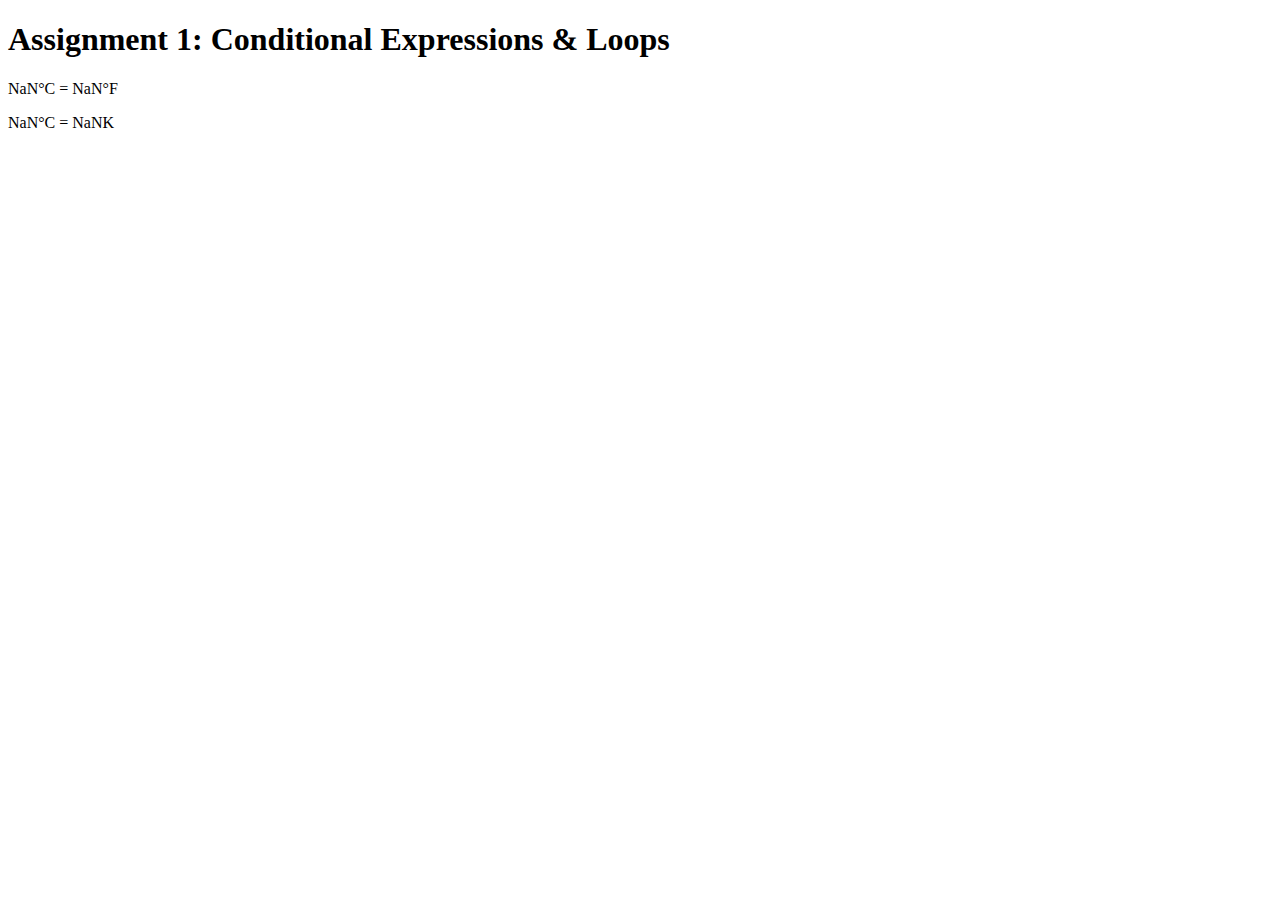
<file: assignment1/index.html>
<!doctype html>
<html lang="en">
  <head>
    <meta charset="UTF-8" />
    <meta name="viewport" content="width=device-width, initial-scale=1.0" />
    <title>Assignment 1</title>
    <script type="module" src="main.js" defer></script>
  </head>
  <body>
    <h1>Assignment 1: Conditional Expressions & Loops</h1>
    <div id="output"></div>
  </body>
</html>
</file>
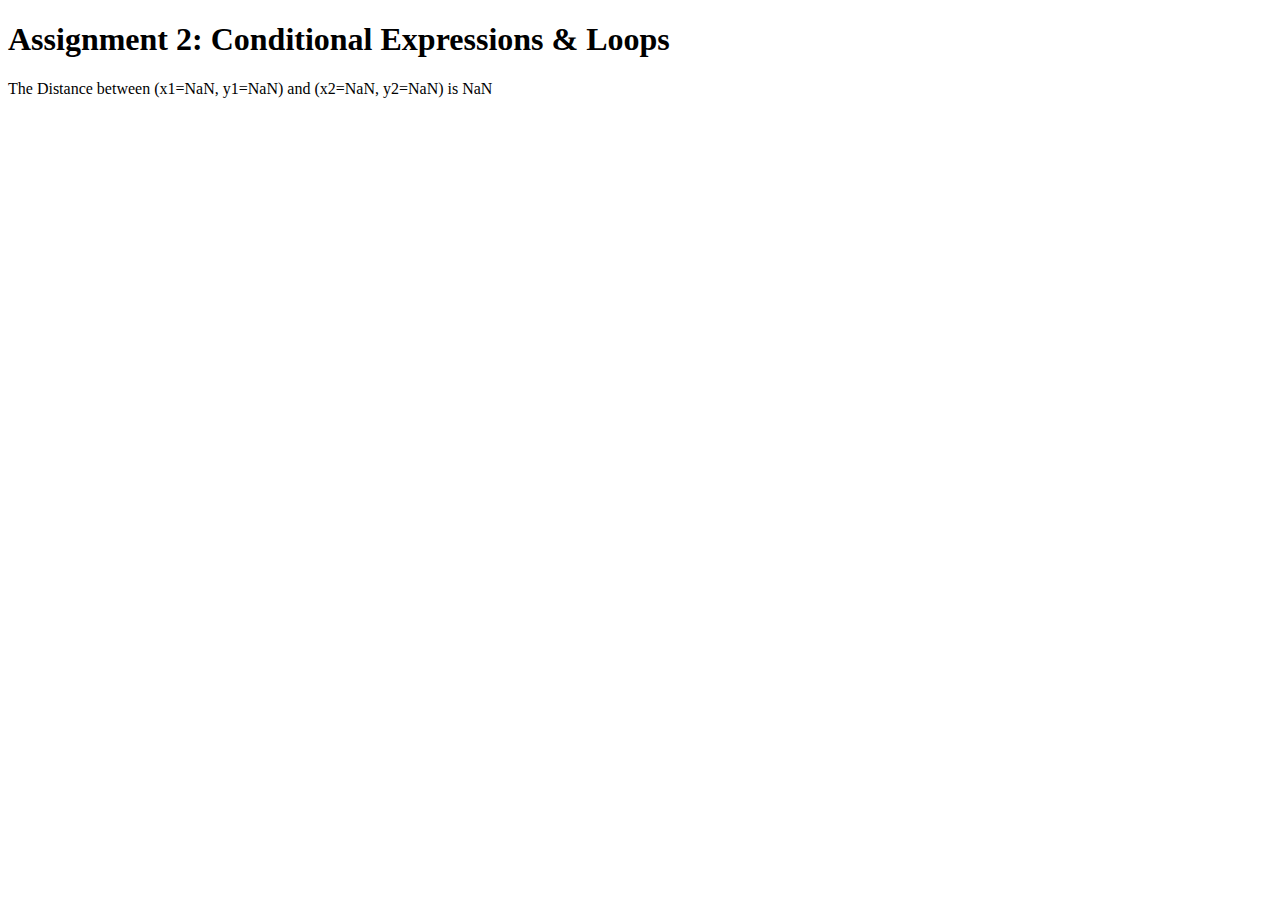
<file: assignment2/index.html>
<!doctype html>
<html lang="en">
  <head>
    <meta charset="UTF-8" />
    <meta name="viewport" content="width=device-width, initial-scale=1.0" />
    <title>Assignment 2</title>
    <script type="module" src="main.js" defer></script>
  </head>
  <body>
    <h1>Assignment 2: Conditional Expressions & Loops</h1>
    <div id="output"></div>
  </body>
</html>
</file>
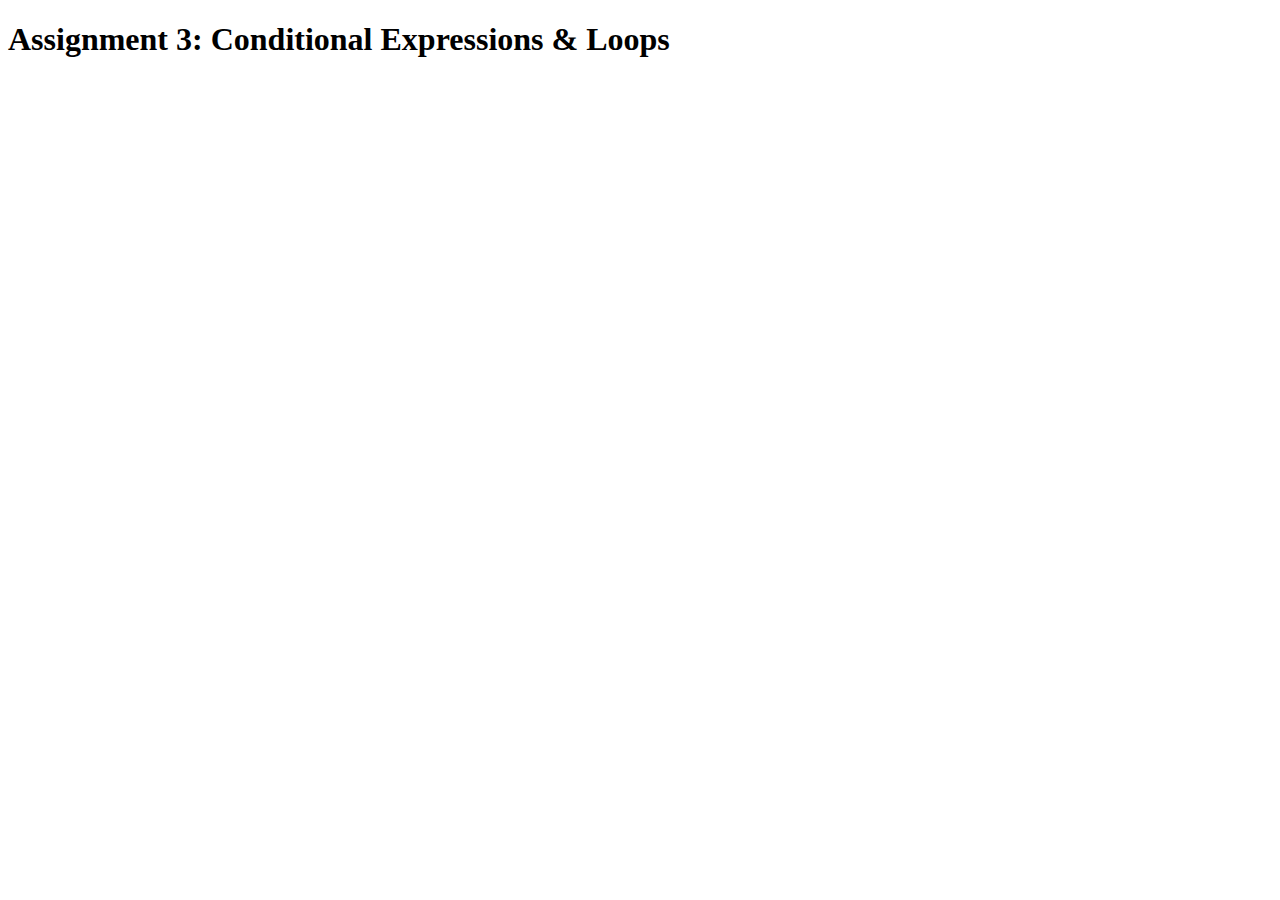
<file: assignment3/index.html>
<!doctype html>
<html lang="en">
  <head>
    <meta charset="UTF-8" />
    <meta name="viewport" content="width=device-width, initial-scale=1.0" />
    <title>Assignment 3</title>
    <script type="module" src="main.js" defer></script>
  </head>
  <body>
    <h1>Assignment 3: Conditional Expressions & Loops</h1>
    <div id="output"></div>
  </body>
</html>
</file>
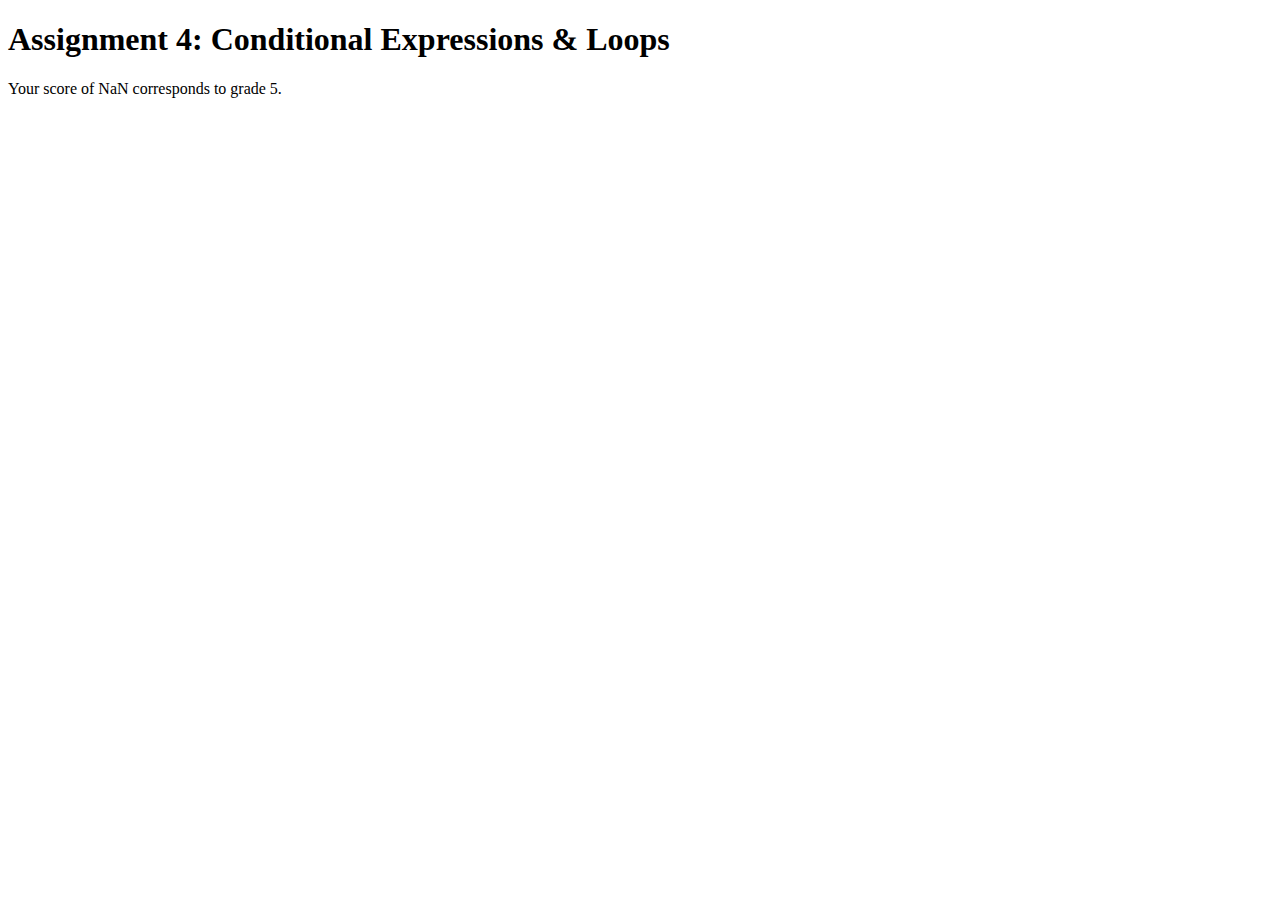
<file: assignment4/index.html>
<!doctype html>
<html lang="en">
  <head>
    <meta charset="UTF-8" />
    <meta name="viewport" content="width=device-width, initial-scale=1.0" />
    <title>Assignment 4</title>
    <script type="module" src="main.js" defer></script>
  </head>
  <body>
    <h1>Assignment 4: Conditional Expressions & Loops</h1>
    <div id="output"></div>
  </body>
</html>
</file>
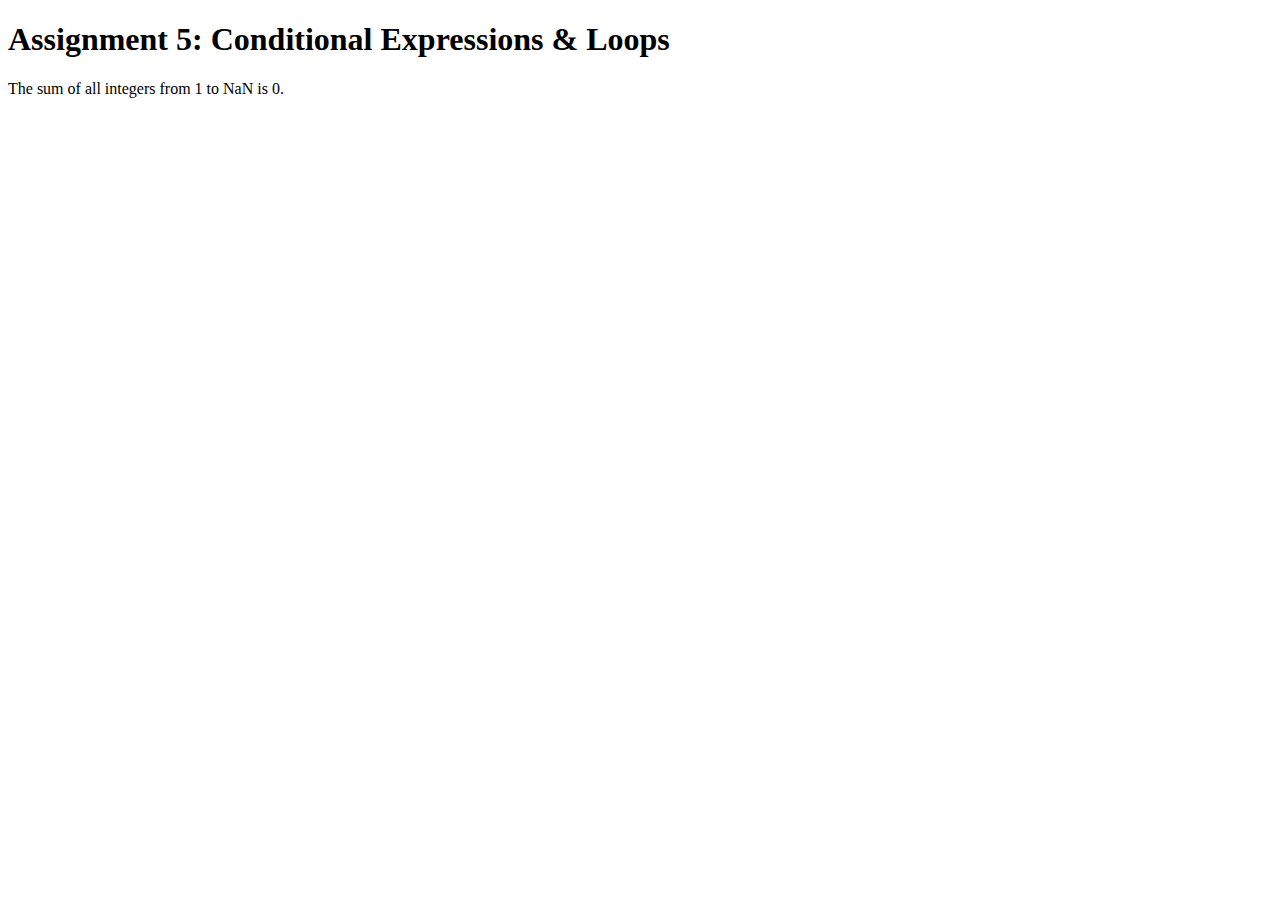
<file: assignment5/index.html>
<!doctype html>
<html lang="en">
  <head>
    <meta charset="UTF-8" />
    <meta name="viewport" content="width=device-width, initial-scale=1.0" />
    <title>Assignment 5</title>
    <script type="module" src="main.js" defer></script>
  </head>
  <body>
    <h1>Assignment 5: Conditional Expressions & Loops</h1>
    <div id="output"></div>
  </body>
</html>
</file>
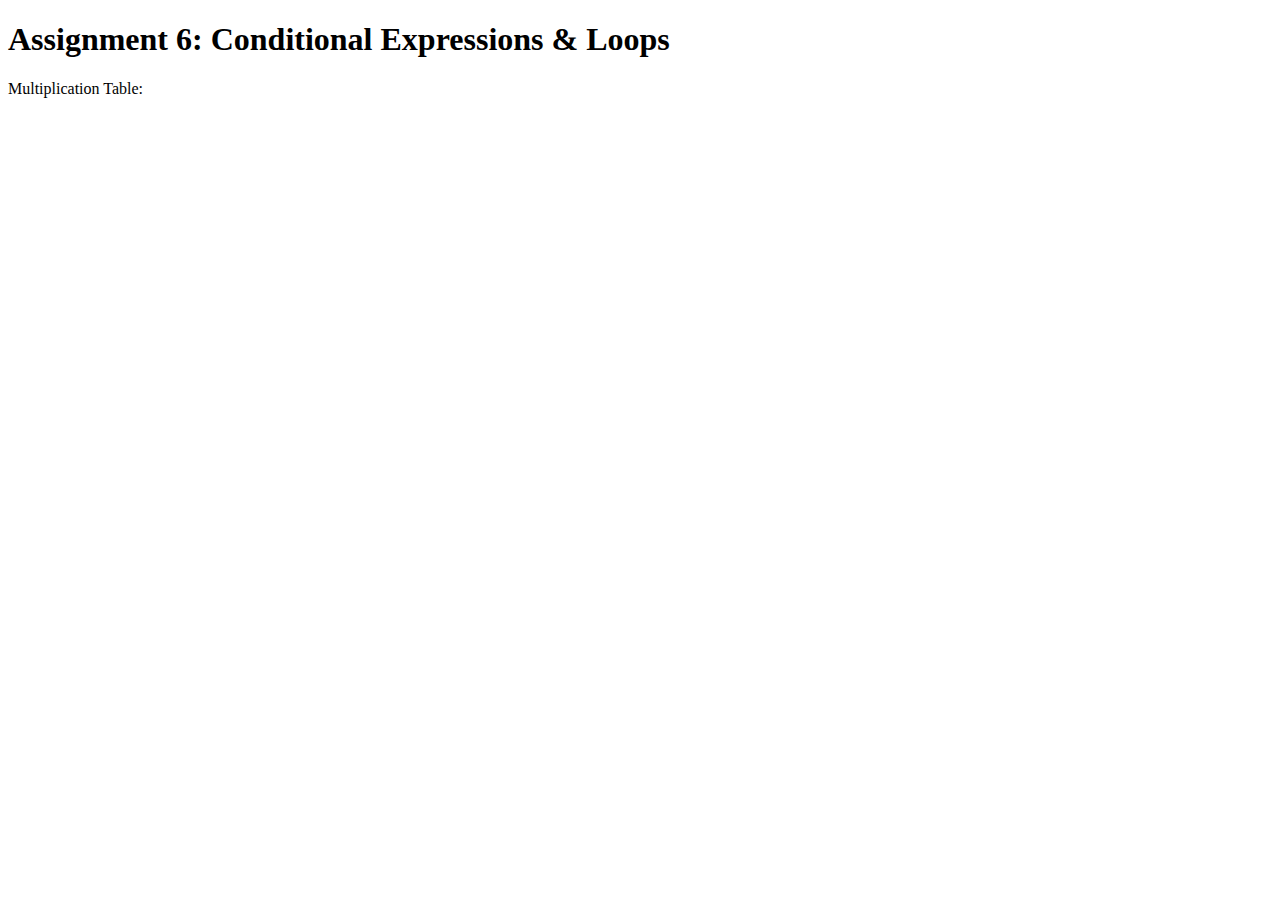
<file: assignment6/index.html>
<!doctype html>
<html lang="en">
  <head>
    <meta charset="UTF-8" />
    <meta name="viewport" content="width=device-width, initial-scale=1.0" />
    <title>Assignment 6</title>
    <script type="module" src="main.js" defer></script>
  </head>
  <body>
    <h1>Assignment 6: Conditional Expressions & Loops</h1>
    <div id="output"></div>
  </body>
</html>
</file>
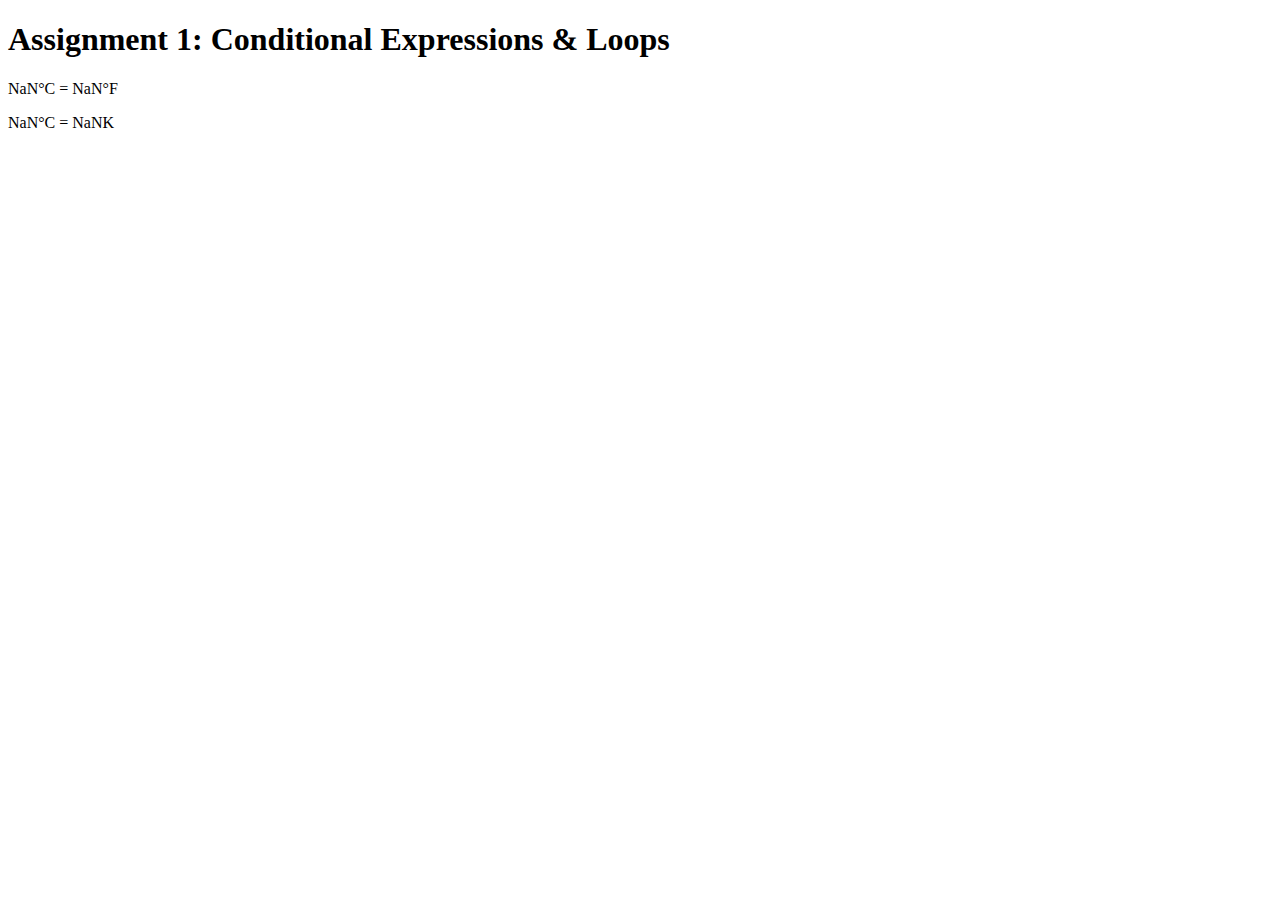
<file: assignment1/a1.html>
<!doctype html>
<html lang="en">
  <head>
    <meta charset="UTF-8" />
    <meta name="viewport" content="width=device-width, initial-scale=1.0" />
    <title>Assignment 1</title>
    <script type="module" src="a1.js" defer></script>
  </head>
  <body>
    <h1>Assignment 1: Conditional Expressions & Loops</h1>
    <div id="output"></div>
  </body>
</html>
</file>
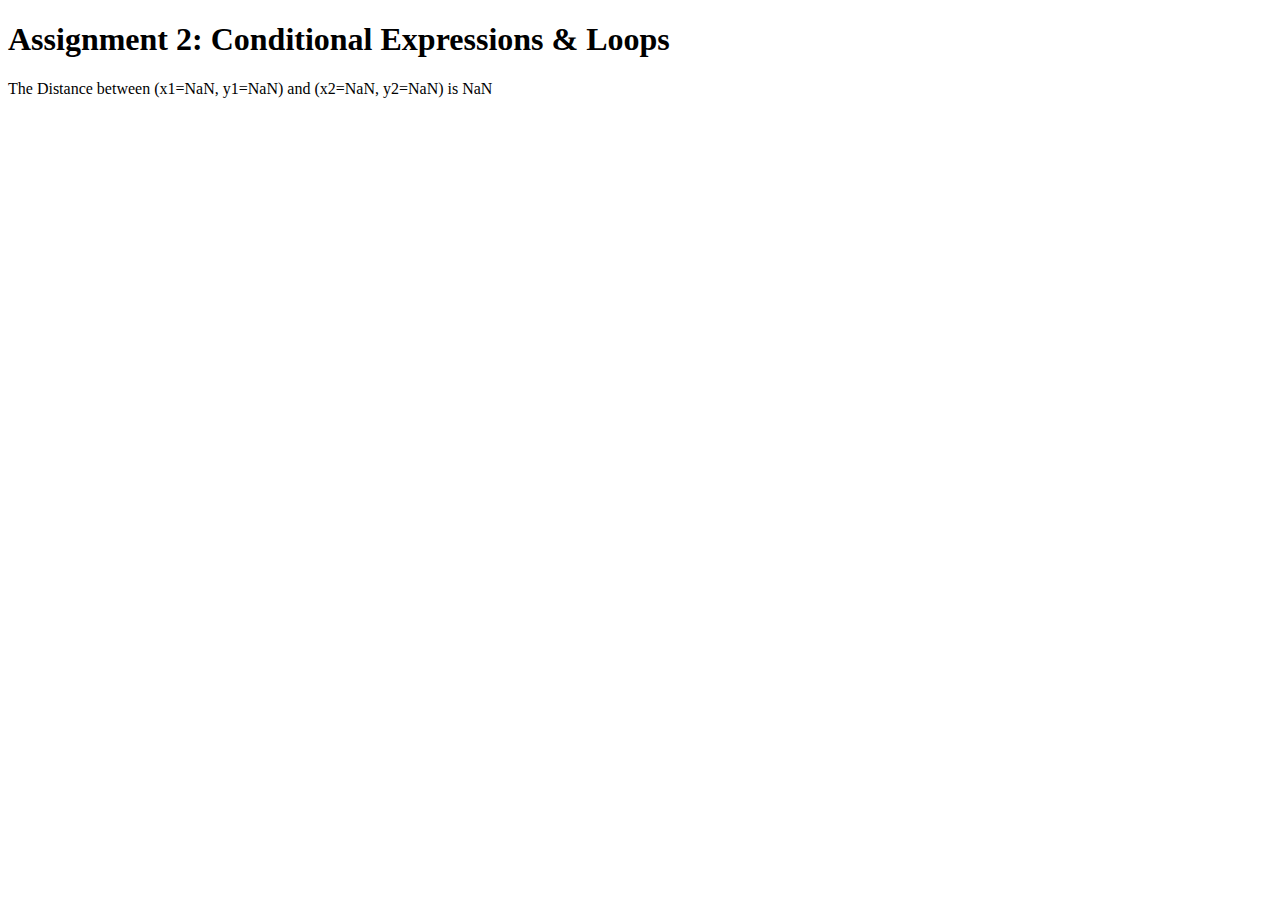
<file: assignment2/a2.html>
<!doctype html>
<html lang="en">
  <head>
    <meta charset="UTF-8" />
    <meta name="viewport" content="width=device-width, initial-scale=1.0" />
    <title>Assignment 2</title>
    <script type="module" src="a2.js" defer></script>
  </head>
  <body>
    <h1>Assignment 2: Conditional Expressions & Loops</h1>
    <div id="output"></div>
  </body>
</html>
</file>
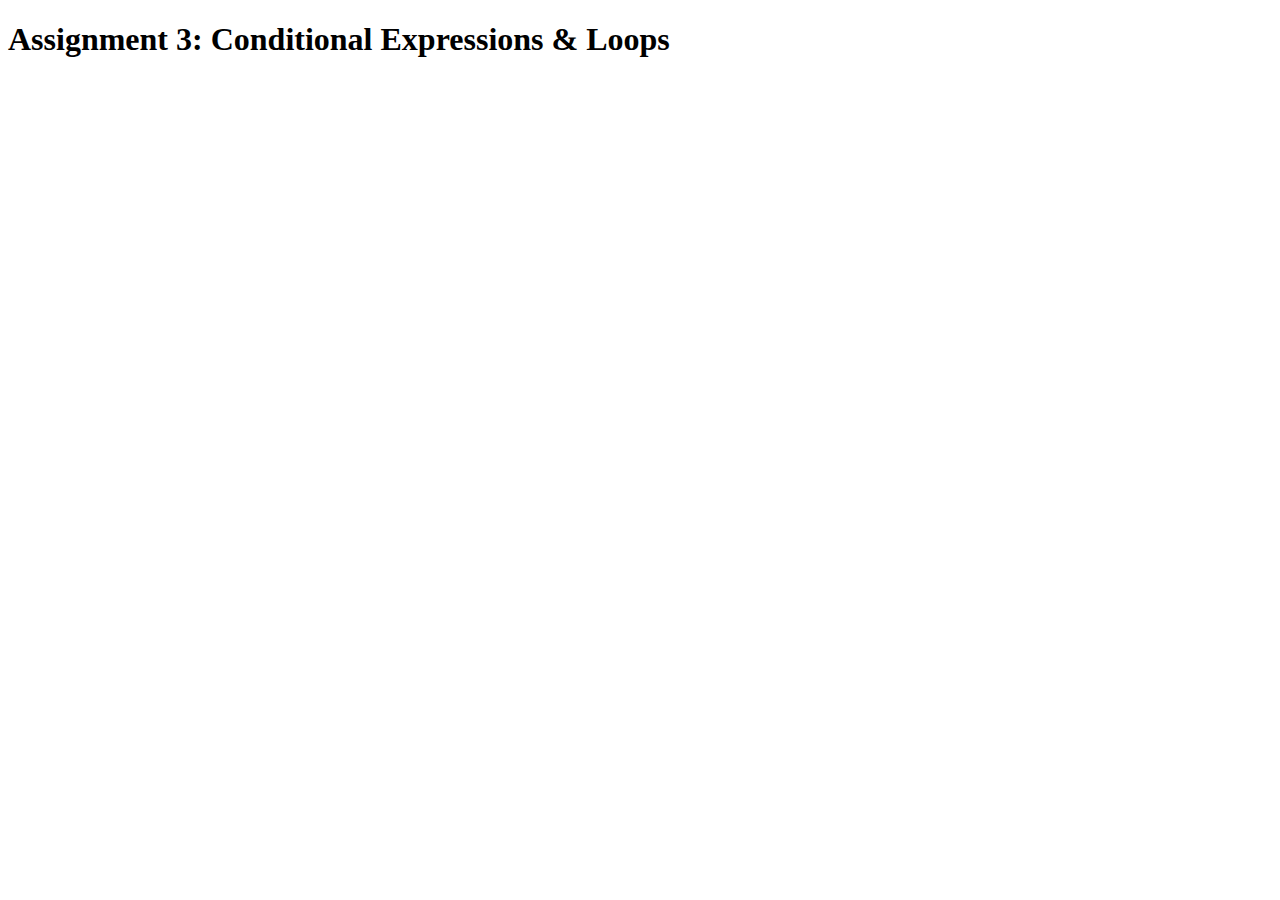
<file: assignment3/a3.html>
<!doctype html>
<html lang="en">
  <head>
    <meta charset="UTF-8" />
    <meta name="viewport" content="width=device-width, initial-scale=1.0" />
    <title>Assignment 3</title>
    <script type="module" src="a3.js" defer></script>
  </head>
  <body>
    <h1>Assignment 3: Conditional Expressions & Loops</h1>
    <div id="output"></div>
  </body>
</html>
</file>
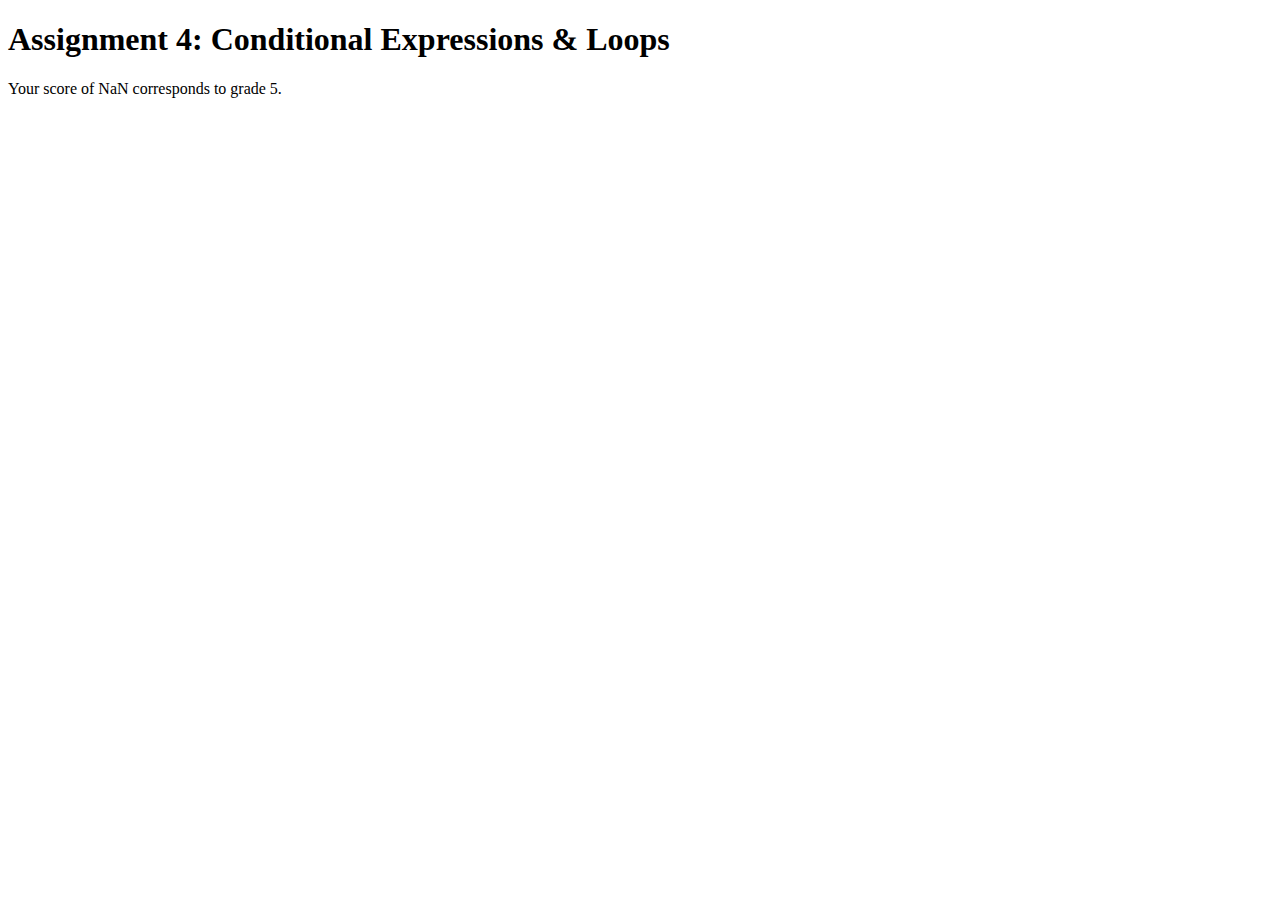
<file: assignment4/a4.html>
<!doctype html>
<html lang="en">
  <head>
    <meta charset="UTF-8" />
    <meta name="viewport" content="width=device-width, initial-scale=1.0" />
    <title>Assignment 4</title>
    <script type="module" src="a4.js" defer></script>
  </head>
  <body>
    <h1>Assignment 4: Conditional Expressions & Loops</h1>
    <div id="output"></div>
  </body>
</html>
</file>
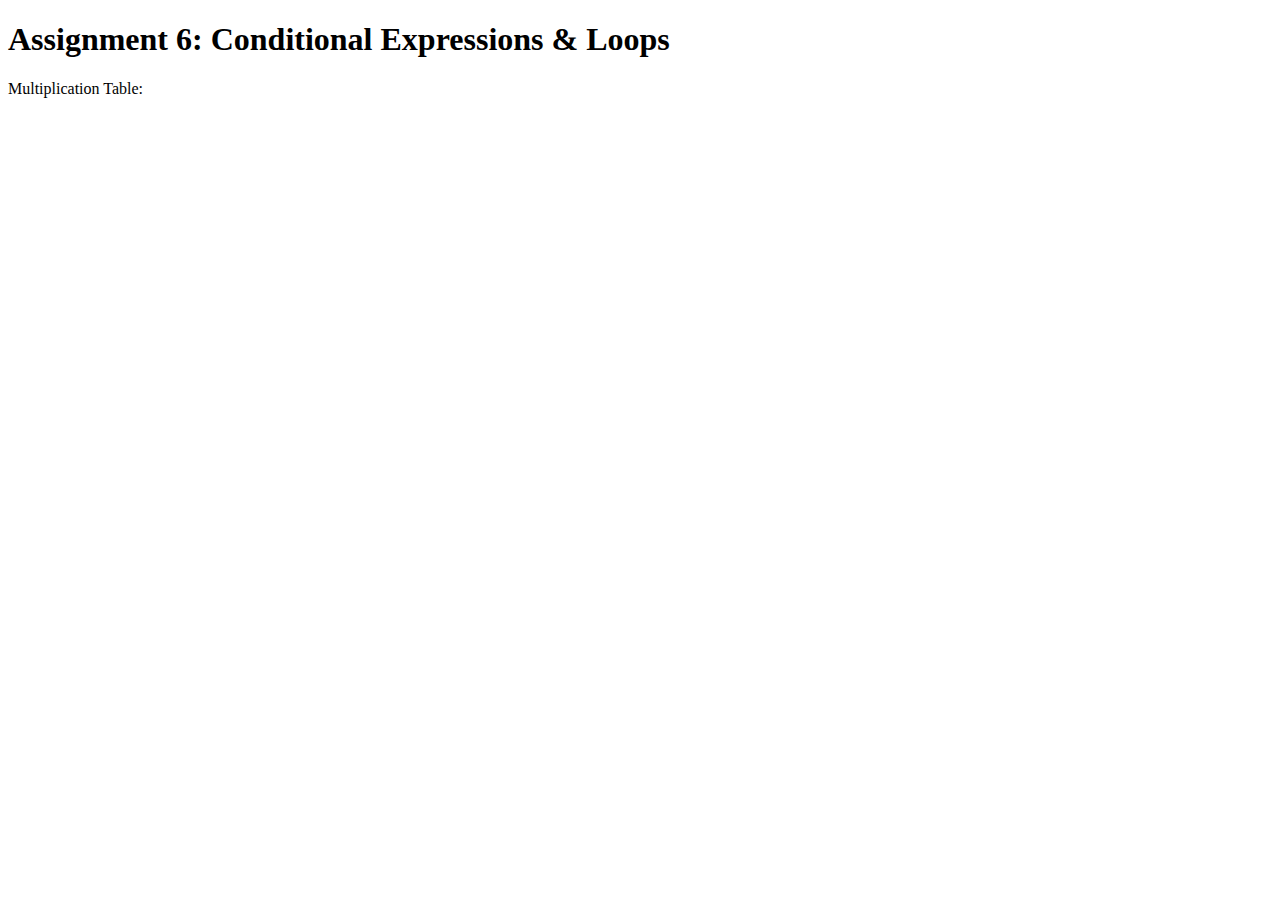
<file: assignment6/a6.html>
<!doctype html>
<html lang="en">
  <head>
    <meta charset="UTF-8" />
    <meta name="viewport" content="width=device-width, initial-scale=1.0" />
    <title>Assignment 6</title>
    <script type="module" src="a6.js" defer></script>
  </head>
  <body>
    <h1>Assignment 6: Conditional Expressions & Loops</h1>
    <div id="output"></div>
  </body>
</html>
</file>
